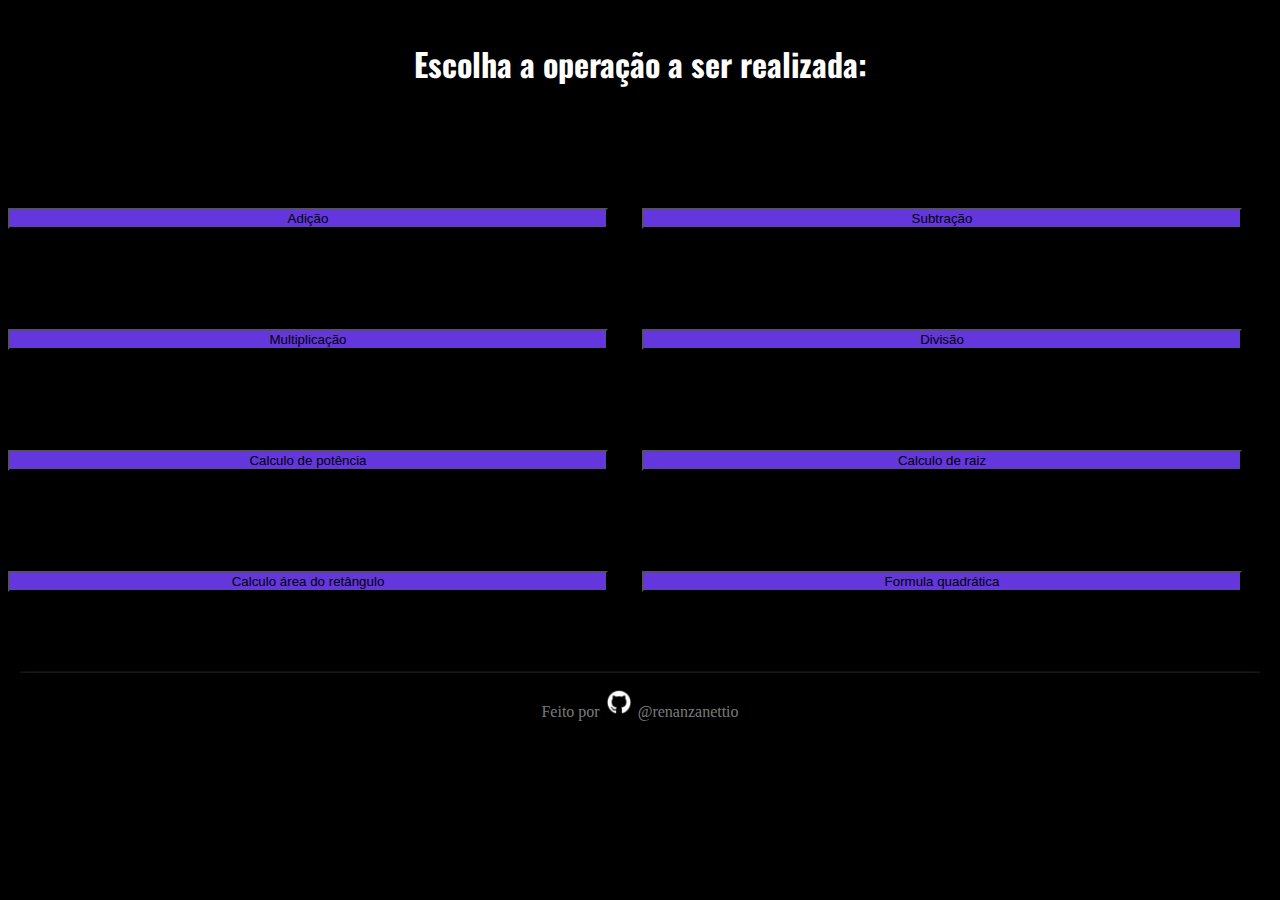
<file: index.html>
<!DOCTYPE html>
<html lang="pt-br">
<head>
    <meta charset="UTF-8">
    <meta http-equiv="X-UA-Compatible" content="IE=edge">
    <meta name="viewport" content="width=device-width, initial-scale=1.0">
    <link rel="preconnect" href="https://fonts.googleapis.com">
    <link rel="preconnect" href="https://fonts.gstatic.com" crossorigin>
    <link href="https://fonts.googleapis.com/css2?family=Oswald:wght@300&display=swap" rel="stylesheet">
    <link rel="stylesheet" href="css/style.css" type="text/css">
    <link rel="stylesheet" href="js/func.js" type="text/javascript">
    <!-- CSS only -->
    <link href="https://cdn.jsdelivr.net/npm/bootstrap@5.2.2/dist/css/bootstrap.min.css" rel="stylesheet" integrity="sha384-Zenh87qX5JnK2Jl0vWa8Ck2rdkQ2Bzep5IDxbcnCeuOxjzrPF/et3URy9Bv1WTRi" crossorigin="anonymous">
    <!-- JavaScript Bundle with Popper -->
    <script src="https://cdn.jsdelivr.net/npm/bootstrap@5.2.2/dist/js/bootstrap.bundle.min.js" integrity="sha384-OERcA2EqjJCMA+/3y+gxIOqMEjwtxJY7qPCqsdltbNJuaOe923+mo//f6V8Qbsw3" crossorigin="anonymous"></script>
    <title>Calculadora</title>
</head>
<body style="background-color: #000000;">

    <center>
        <div class="menu"  style="font-family: 'Oswald', sans-serif;">
            <h1 style="color: #ffffff;">Escolha a operação a ser realizada:</h1>
            <a href="adicao.html"><button type="button" class="btn btn-primary" style="background-color: #6337dd;">Adição</button></a>
            <a href="subtracao.html"><button type="button" class="btn btn-primary" style="background-color: #6337dd;">Subtração</button></a>
            <a href="multiplicacao.html"><button type="button" class="btn btn-primary" style="background-color: #6337dd;">Multiplicação</button></a>
            <a href="divisao.html"><button type="button" class="btn btn-primary" style="background-color: #6337dd;">Divisão</button></a>
            <a href="potencia.html"><button type="button" class="btn btn-primary" style="background-color: #6337dd;">Calculo de potência</button></a>
            <a href="raiz.html"><button type="button" class="btn btn-primary" style="background-color: #6337dd;">Calculo de raiz</button></a>
            <a href="area-triangulo.html"><button type="button" class="btn btn-primary" style="background-color: #6337dd;">Calculo área do retângulo</button></a>
            <a href="formula-quadratica.html"><button type="button" class="btn btn-primary" style="background-color: #6337dd;">Formula quadrática</button></a>
        </div>
    </center>

    <center>
        <hr class="hr" style="margin-top: 79px">
        <p class="text-footer">Feito por <img src="imgs/github.png" width="30px" style="margin-top: -5px;"> @renanzanettio</p>
    </center>
</body>
</html>
</file>
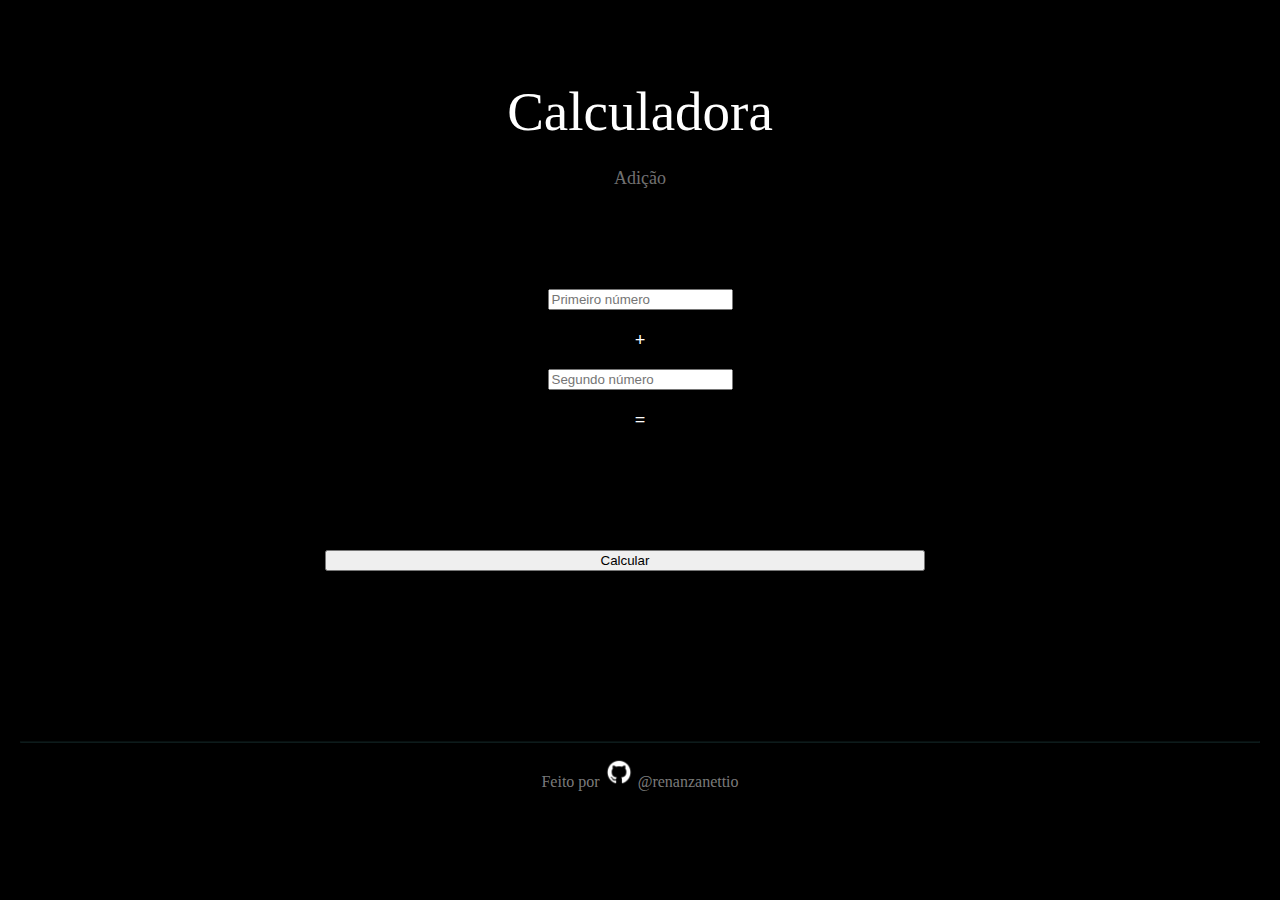
<file: adicao.html>
<!DOCTYPE html>
<html lang="pt-br">
<head>
    <meta charset="UTF-8">
    <meta http-equiv="X-UA-Compatible" content="IE=edge">
    <meta name="viewport" content="width=device-width, initial-scale=1.0">
    <script src="js/func.js" type="text/javascript"></script>
    <link rel="preconnect" href="https://fonts.googleapis.com">
    <link rel="preconnect" href="https://fonts.gstatic.com" crossorigin>
    <link href="https://fonts.googleapis.com/css2?family=Oswald:wght@300&display=swap" rel="stylesheet">
    <link rel="stylesheet" href="css/style.css" type="text/css">
    <link rel="stylesheet" href="js/func.js" type="text/javascript">
    <!-- CSS only -->
    <link href="https://cdn.jsdelivr.net/npm/bootstrap@5.2.2/dist/css/bootstrap.min.css" rel="stylesheet" integrity="sha384-Zenh87qX5JnK2Jl0vWa8Ck2rdkQ2Bzep5IDxbcnCeuOxjzrPF/et3URy9Bv1WTRi" crossorigin="anonymous">
    <!-- JavaScript Bundle with Popper -->
    <script src="https://cdn.jsdelivr.net/npm/bootstrap@5.2.2/dist/js/bootstrap.bundle.min.js" integrity="sha384-OERcA2EqjJCMA+/3y+gxIOqMEjwtxJY7qPCqsdltbNJuaOe923+mo//f6V8Qbsw3" crossorigin="anonymous"></script>
    <title>Calculadora - Adição</title>
</head>
<body style="background-color: #000000;">
    
    <center>
        <p class="text-calculadora">Calculadora</p>
        <p class="subtext-calculadora">Adição</p>
    </center>

    <row>
    <center>
    <div class="bg-calc col-9">    
        <form>
            <div class="row">
                <div class="col-2"></div>
                    <div class="col-2">
                        <input type="number" class="form-control num" placeholder="Primeiro número" id="num1">
                    </div>
                    <div class="col-1 car">
                        <h3>+</h3>
                    </div>
                    <div class="col-2">
                        <input type="number" class="form-control num" placeholder="Segundo número" id="num2">
                    </div>
                    <div class="col-1 car">
                        <h3>=</h3>
                    </div>
                    <div class="col-2">
                        <h3 id="resultado"></h3>
                    </div>
            </div>
        </form>
        <center><button type="button" class="btn btn-outline-primary col-2" onclick="CalculadoraAdicao()">Calcular</button></center>
    </div>
    </center>
    </row>


    <center>
        <hr class="hr">
        <p class="text-footer">Feito por <img src="imgs/github.png" width="30px" style="margin-top: -5px;"> @renanzanettio</p>
    </center>
</body>
</html>
</file>
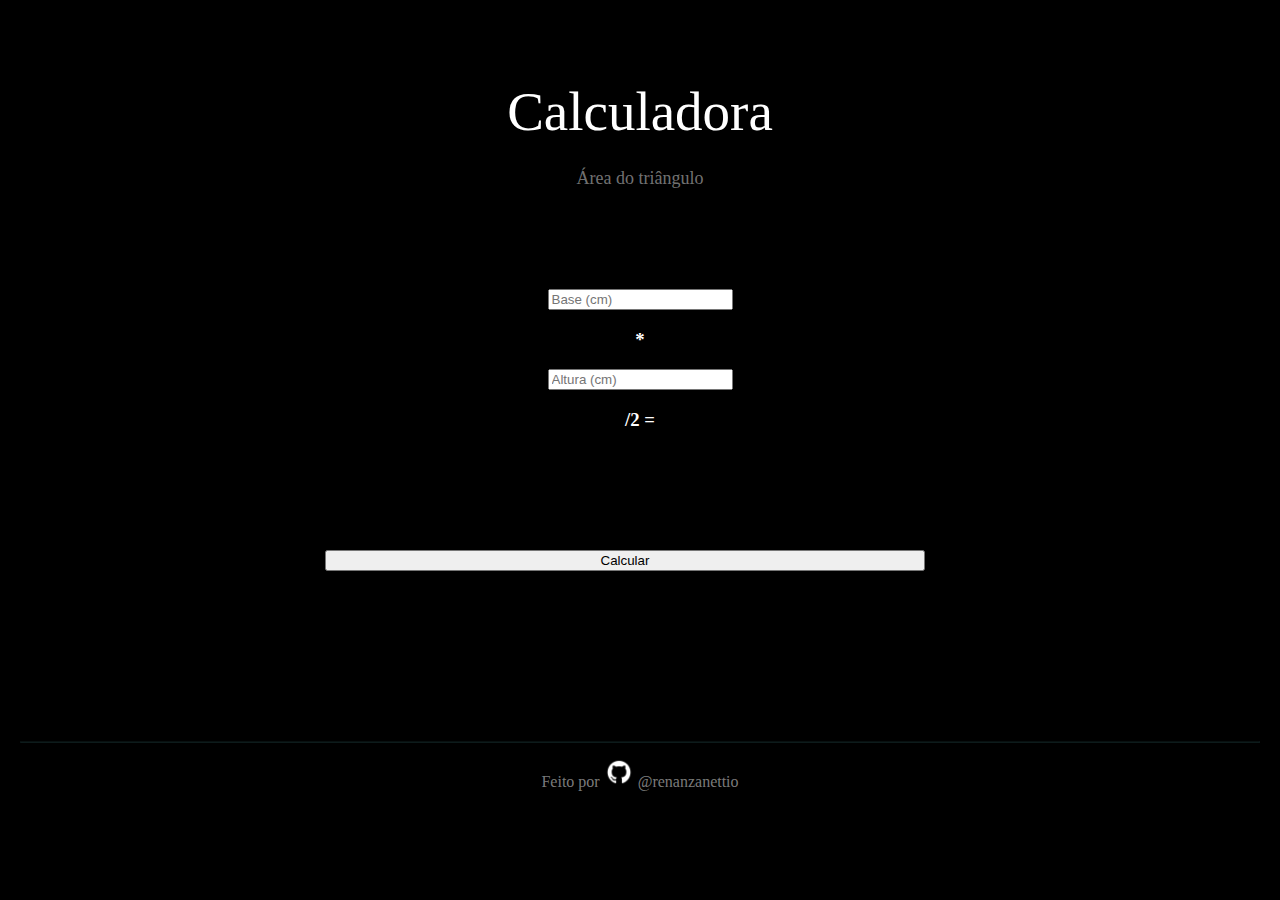
<file: area-triangulo.html>
<!DOCTYPE html>
<html lang="pt-br">
<head>
    <meta charset="UTF-8">
    <meta http-equiv="X-UA-Compatible" content="IE=edge">
    <meta name="viewport" content="width=device-width, initial-scale=1.0">
    <script src="js/func.js" type="text/javascript"></script>
    <link rel="preconnect" href="https://fonts.googleapis.com">
    <link rel="preconnect" href="https://fonts.gstatic.com" crossorigin>
    <link href="https://fonts.googleapis.com/css2?family=Oswald:wght@300&display=swap" rel="stylesheet">
    <link rel="stylesheet" href="css/style.css" type="text/css">
    <link rel="stylesheet" href="js/func.js" type="text/javascript">
    <!-- CSS only -->
    <link href="https://cdn.jsdelivr.net/npm/bootstrap@5.2.2/dist/css/bootstrap.min.css" rel="stylesheet" integrity="sha384-Zenh87qX5JnK2Jl0vWa8Ck2rdkQ2Bzep5IDxbcnCeuOxjzrPF/et3URy9Bv1WTRi" crossorigin="anonymous">
    <!-- JavaScript Bundle with Popper -->
    <script src="https://cdn.jsdelivr.net/npm/bootstrap@5.2.2/dist/js/bootstrap.bundle.min.js" integrity="sha384-OERcA2EqjJCMA+/3y+gxIOqMEjwtxJY7qPCqsdltbNJuaOe923+mo//f6V8Qbsw3" crossorigin="anonymous"></script>
    <title>Calculadora - Área de um triângulo</title>
</head>
<body style="background-color: #000000;">
    
    <center>
        <p class="text-calculadora">Calculadora</p>
        <p class="subtext-calculadora">Área do triângulo</p>
    </center>

    <row>
    <center>
    <div class="bg-calc col-9">    
        <form>
            <div class="row">
                <div class="col-2"></div>
                    <div class="col-2">
                        <input type="number" class="form-control num" placeholder="Base (cm)" id="base">
                    </div>
                    <div class="col-1 car">
                        <h3>*</h3>
                    </div>
                    <div class="col-2">
                        <input type="number" class="form-control num" placeholder="Altura (cm)" id="altura">
                    </div>
                    <div class="col-1 car">
                        <h3>/2 =</h3>
                    </div>
                    <div class="col-2">
                        <h3 id="resultado"></h3>
                    </div>

            </div>
        </form>
        <center><button type="button" class="btn btn-outline-primary col-2" onclick="CalculadoraArea()">Calcular</button></center>
    </div>
    </center>
    </row>


    <center>
        <hr class="hr">
        <p class="text-footer">Feito por <img src="imgs/github.png" width="30px" style="margin-top: -5px;"> @renanzanettio</p>
    </center>
</body>
</html>
</file>
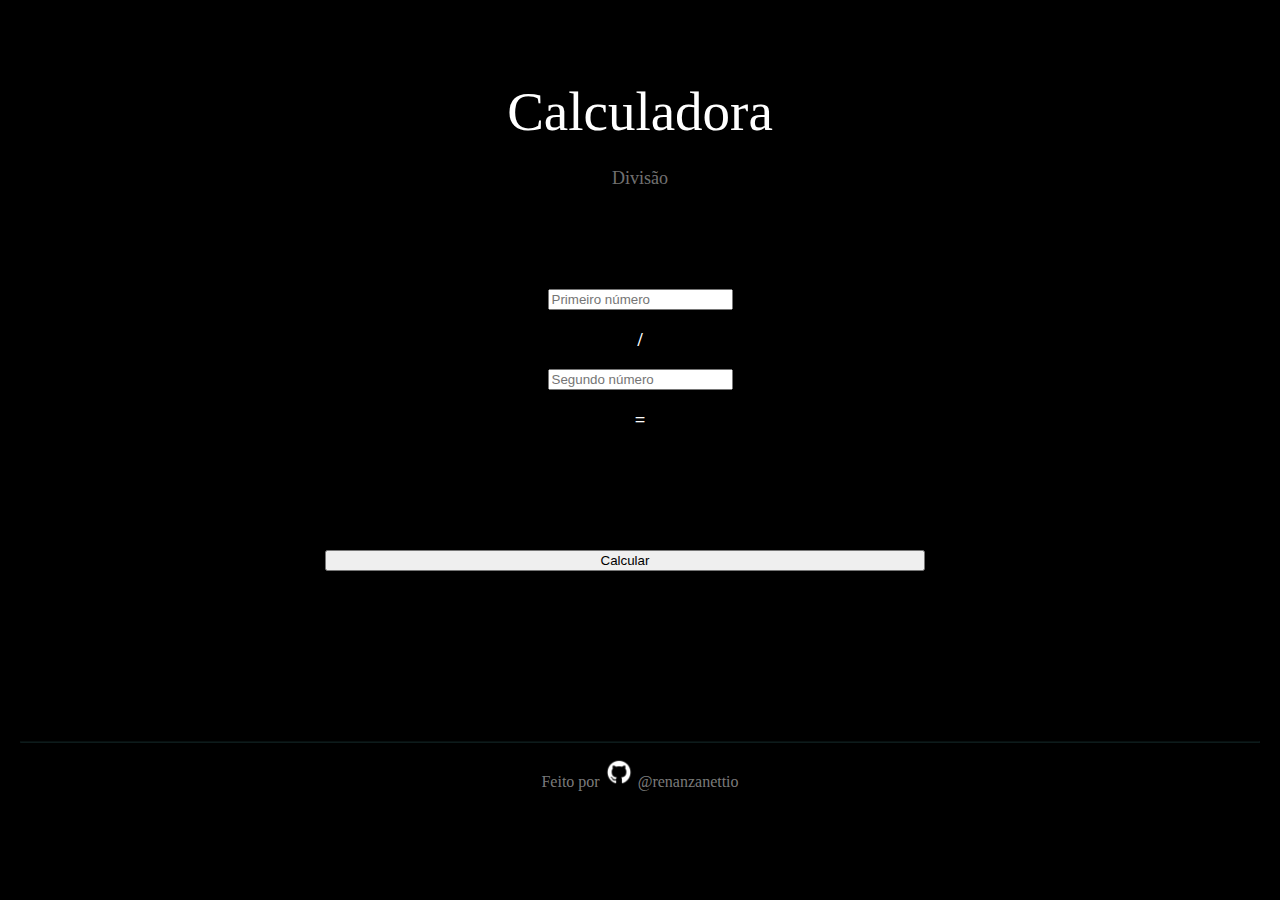
<file: divisao.html>
<!DOCTYPE html>
<html lang="pt-br">
<head>
    <meta charset="UTF-8">
    <meta http-equiv="X-UA-Compatible" content="IE=edge">
    <meta name="viewport" content="width=device-width, initial-scale=1.0">
    <script src="js/func.js" type="text/javascript"></script>
    <link rel="preconnect" href="https://fonts.googleapis.com">
    <link rel="preconnect" href="https://fonts.gstatic.com" crossorigin>
    <link href="https://fonts.googleapis.com/css2?family=Oswald:wght@300&display=swap" rel="stylesheet">
    <link rel="stylesheet" href="css/style.css" type="text/css">
    <link rel="stylesheet" href="js/func.js" type="text/javascript">
    <!-- CSS only -->
    <link href="https://cdn.jsdelivr.net/npm/bootstrap@5.2.2/dist/css/bootstrap.min.css" rel="stylesheet" integrity="sha384-Zenh87qX5JnK2Jl0vWa8Ck2rdkQ2Bzep5IDxbcnCeuOxjzrPF/et3URy9Bv1WTRi" crossorigin="anonymous">
    <!-- JavaScript Bundle with Popper -->
    <script src="https://cdn.jsdelivr.net/npm/bootstrap@5.2.2/dist/js/bootstrap.bundle.min.js" integrity="sha384-OERcA2EqjJCMA+/3y+gxIOqMEjwtxJY7qPCqsdltbNJuaOe923+mo//f6V8Qbsw3" crossorigin="anonymous"></script>
    <title>Calculadora - Divisão</title>
</head>
<body style="background-color: #000000;">
    
    <center>
        <p class="text-calculadora">Calculadora</p>
        <p class="subtext-calculadora">Divisão</p>
    </center>

    <row>
    <center>
    <div class="bg-calc col-9">    
        <form>
            <div class="row">
                <div class="col-2"></div>
                    <div class="col-2">
                        <input type="number" class="form-control num" placeholder="Primeiro número" id="num1">
                    </div>
                    <div class="col-1 car">
                        <h3>/</h3>
                    </div>
                    <div class="col-2">
                        <input type="number" class="form-control num" placeholder="Segundo número" id="num2">
                    </div>
                    <div class="col-1 car">
                        <h3>=</h3>
                    </div>
                    <div class="col-2">
                        <h3 id="resultado"></h3>
                    </div>
            </div>
        </form>
        <center><button type="button" class="btn btn-outline-primary col-2" onclick="CalculadoraDivisao()">Calcular</button></center>
    </div>
    </center>
    </row>


    <center>
        <hr class="hr">
        <p class="text-footer">Feito por <img src="imgs/github.png" width="30px" style="margin-top: -5px;"> @renanzanettio</p>
    </center>
</body>
</html>
</file>
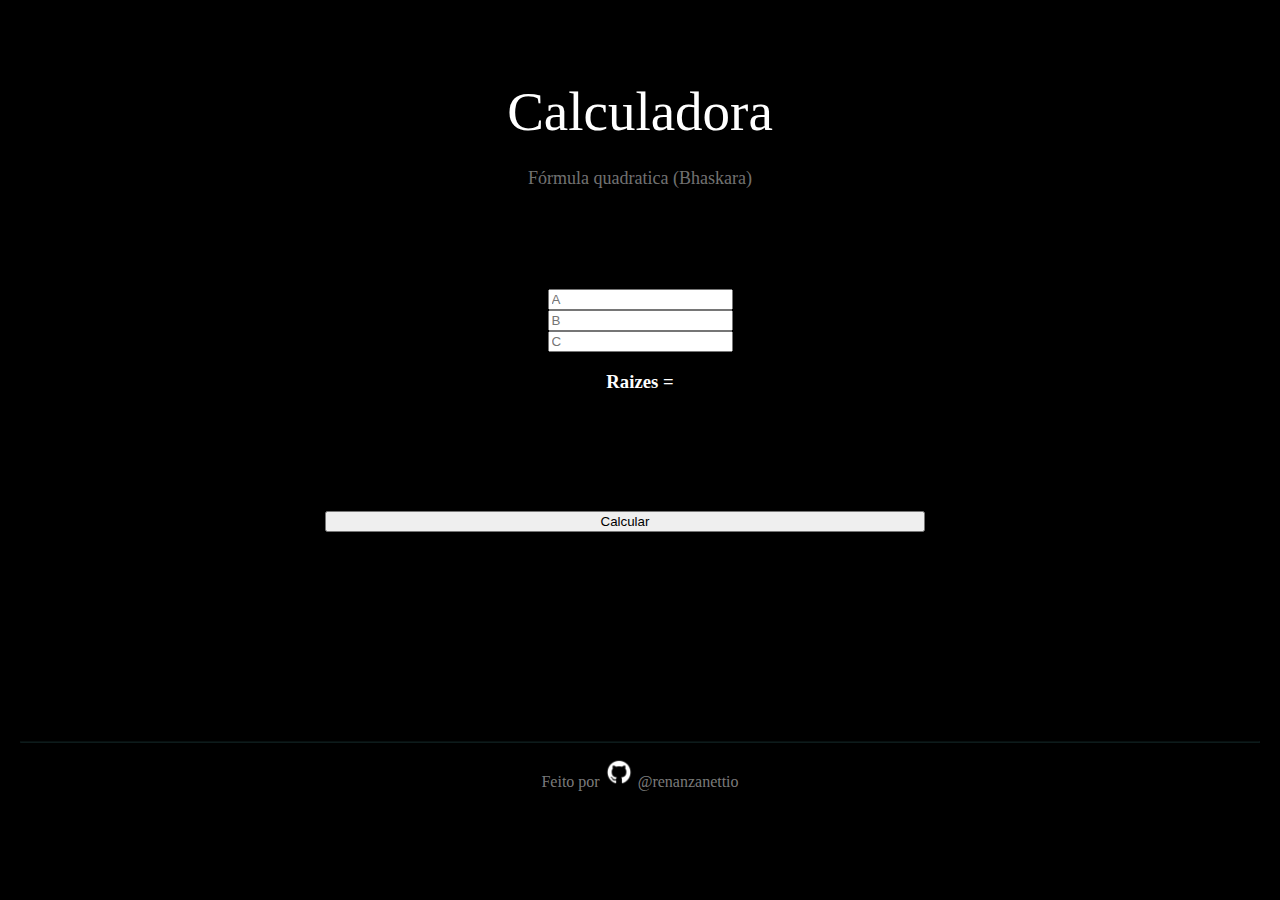
<file: formula-quadratica.html>
<!DOCTYPE html>
<html lang="pt-br">
<head>
    <meta charset="UTF-8">
    <meta http-equiv="X-UA-Compatible" content="IE=edge">
    <meta name="viewport" content="width=device-width, initial-scale=1.0">
    <script src="js/func.js" type="text/javascript"></script>
    <link rel="preconnect" href="https://fonts.googleapis.com">
    <link rel="preconnect" href="https://fonts.gstatic.com" crossorigin>
    <link href="https://fonts.googleapis.com/css2?family=Oswald:wght@300&display=swap" rel="stylesheet">
    <link rel="stylesheet" href="css/style.css" type="text/css">
    <link rel="stylesheet" href="js/func.js" type="text/javascript">
    <!-- CSS only -->
    <link href="https://cdn.jsdelivr.net/npm/bootstrap@5.2.2/dist/css/bootstrap.min.css" rel="stylesheet" integrity="sha384-Zenh87qX5JnK2Jl0vWa8Ck2rdkQ2Bzep5IDxbcnCeuOxjzrPF/et3URy9Bv1WTRi" crossorigin="anonymous">
    <!-- JavaScript Bundle with Popper -->
    <script src="https://cdn.jsdelivr.net/npm/bootstrap@5.2.2/dist/js/bootstrap.bundle.min.js" integrity="sha384-OERcA2EqjJCMA+/3y+gxIOqMEjwtxJY7qPCqsdltbNJuaOe923+mo//f6V8Qbsw3" crossorigin="anonymous"></script>
    <title>Calculadora - Fórmula quadrática</title>
</head>
<body style="background-color: #000000;">
    
    <center>
        <p class="text-calculadora">Calculadora</p>
        <p class="subtext-calculadora">Fórmula quadratica (Bhaskara)</p>
    </center>

    <row>
    <center>
    <div class="bg-calc col-9">    
        <form>
            <div class="row">
                <div class="col-0"></div>
                    <div class="col-2">
                        <input type="number" class="form-control num" placeholder="A" id="a">
                    </div>
                    <div class="col-2">
                        <input type="number" class="form-control num" placeholder="B" id="b">
                    </div>
                    <div class="col-2">
                        <input type="number" class="form-control num" placeholder="C" id="c">
                    </div>
                    <div class="col-2 car">
                        <h3>Raizes =</h3>
                    </div>
                    <div class="col-4">
                        <h3 id="resultado"></h3>
                    </div>
            </div>
        </form>
        <center><button type="button" class="btn btn-outline-primary col-2" onclick="CalculadoraBhaskara()">Calcular</button></center>
    </div>
    </center>
    </row>


    <center>
        <hr class="hr">
        <p class="text-footer">Feito por <img src="imgs/github.png" width="30px" style="margin-top: -5px;"> @renanzanettio</p>
    </center>
</body>
</html>
</file>
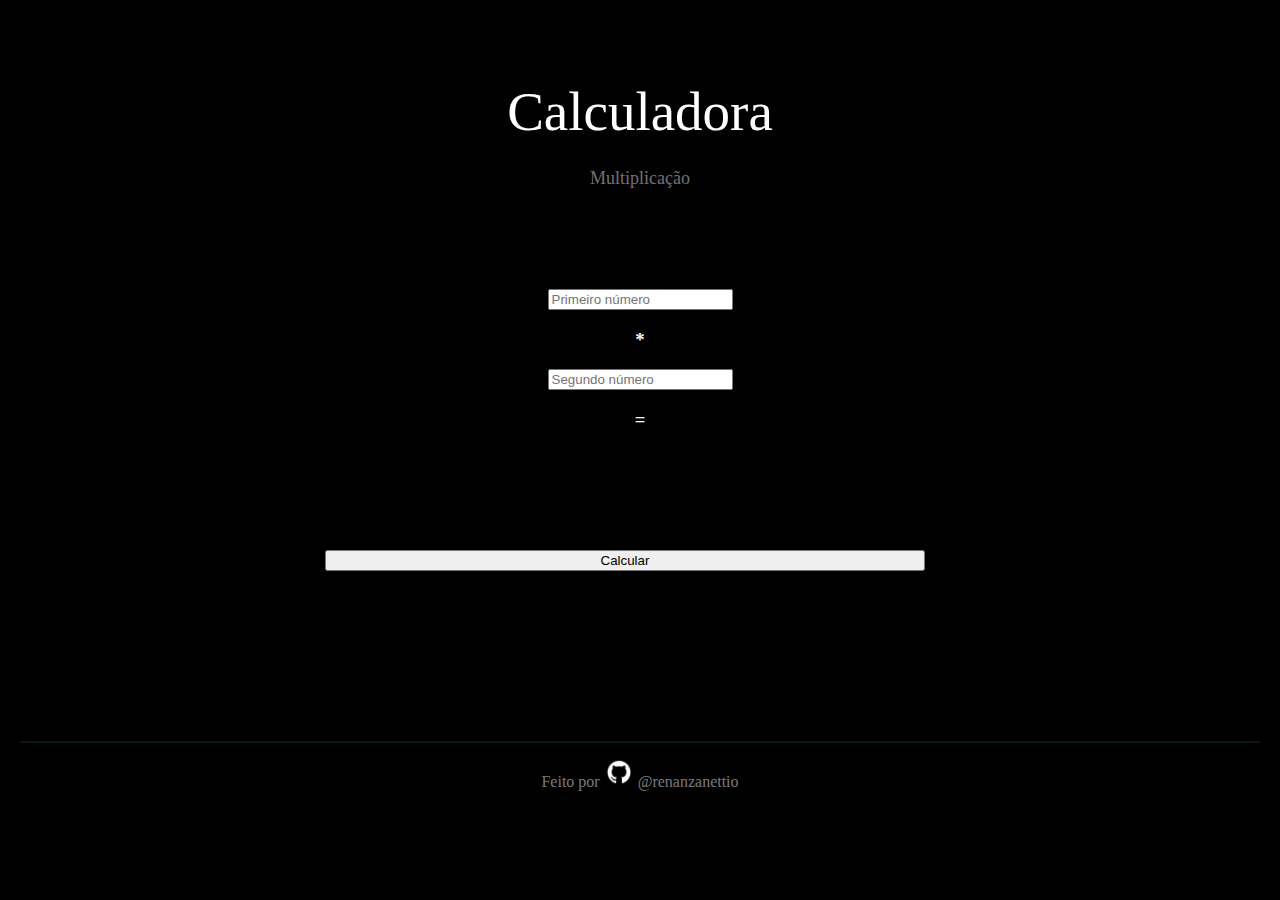
<file: multiplicacao.html>
<!DOCTYPE html>
<html lang="pt-br">
<head>
    <meta charset="UTF-8">
    <meta http-equiv="X-UA-Compatible" content="IE=edge">
    <meta name="viewport" content="width=device-width, initial-scale=1.0">
    <script src="js/func.js" type="text/javascript"></script>
    <link rel="preconnect" href="https://fonts.googleapis.com">
    <link rel="preconnect" href="https://fonts.gstatic.com" crossorigin>
    <link href="https://fonts.googleapis.com/css2?family=Oswald:wght@300&display=swap" rel="stylesheet">
    <link rel="stylesheet" href="css/style.css" type="text/css">
    <link rel="stylesheet" href="js/func.js" type="text/javascript">
    <!-- CSS only -->
    <link href="https://cdn.jsdelivr.net/npm/bootstrap@5.2.2/dist/css/bootstrap.min.css" rel="stylesheet" integrity="sha384-Zenh87qX5JnK2Jl0vWa8Ck2rdkQ2Bzep5IDxbcnCeuOxjzrPF/et3URy9Bv1WTRi" crossorigin="anonymous">
    <!-- JavaScript Bundle with Popper -->
    <script src="https://cdn.jsdelivr.net/npm/bootstrap@5.2.2/dist/js/bootstrap.bundle.min.js" integrity="sha384-OERcA2EqjJCMA+/3y+gxIOqMEjwtxJY7qPCqsdltbNJuaOe923+mo//f6V8Qbsw3" crossorigin="anonymous"></script>
    <title>Calculadora - Multiplicação</title>
</head>
<body style="background-color: #000000;">
    
    <center>
        <p class="text-calculadora">Calculadora</p>
        <p class="subtext-calculadora">Multiplicação</p>
    </center>

    <row>
    <center>
    <div class="bg-calc col-9">    
        <form>
            <div class="row">
                <div class="col-2"></div>
                    <div class="col-2">
                        <input type="number" class="form-control num" placeholder="Primeiro número" id="num1">
                    </div>
                    <div class="col-1 car">
                        <h3>*</h3>
                    </div>
                    <div class="col-2">
                        <input type="number" class="form-control num" placeholder="Segundo número" id="num2">
                    </div>
                    <div class="col-1 car">
                        <h3>=</h3>
                    </div>
                    <div class="col-2">
                        <h3 id="resultado"></h3>
                    </div>
            </div>
        </form>
        <center><button type="button" class="btn btn-outline-primary col-2" onclick="CalculadoraMultiplicacao()">Calcular</button></center>
    </div>
    </center>
    </row>


    <center>
        <hr class="hr">
        <p class="text-footer">Feito por <img src="imgs/github.png" width="30px" style="margin-top: -5px;"> @renanzanettio</p>
    </center>
</body>
</html>
</file>
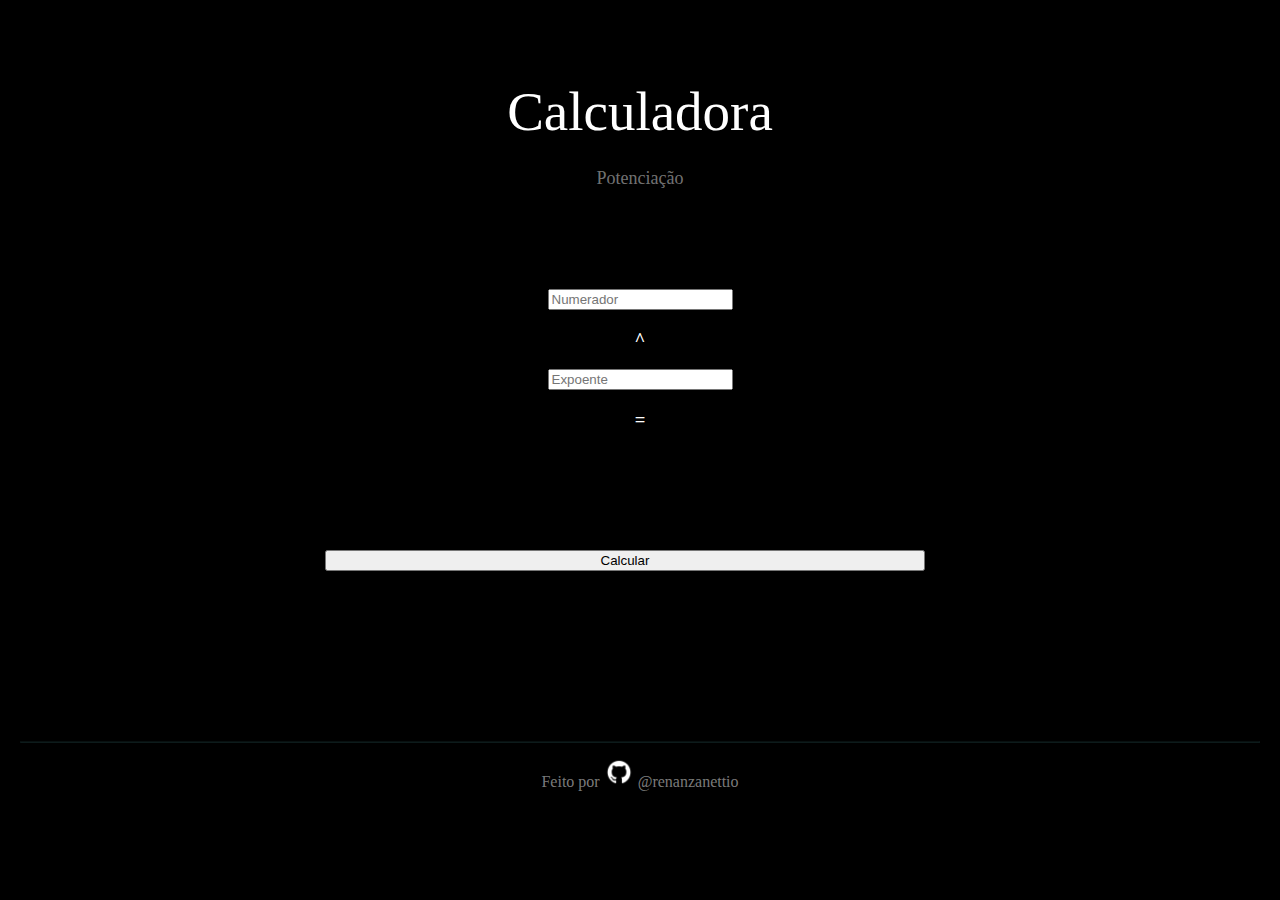
<file: potencia.html>
<!DOCTYPE html>
<html lang="pt-br">
<head>
    <meta charset="UTF-8">
    <meta http-equiv="X-UA-Compatible" content="IE=edge">
    <meta name="viewport" content="width=device-width, initial-scale=1.0">
    <script src="js/func.js" type="text/javascript"></script>
    <link rel="preconnect" href="https://fonts.googleapis.com">
    <link rel="preconnect" href="https://fonts.gstatic.com" crossorigin>
    <link href="https://fonts.googleapis.com/css2?family=Oswald:wght@300&display=swap" rel="stylesheet">
    <link rel="stylesheet" href="css/style.css" type="text/css">
    <link rel="stylesheet" href="js/func.js" type="text/javascript">
    <!-- CSS only -->
    <link href="https://cdn.jsdelivr.net/npm/bootstrap@5.2.2/dist/css/bootstrap.min.css" rel="stylesheet" integrity="sha384-Zenh87qX5JnK2Jl0vWa8Ck2rdkQ2Bzep5IDxbcnCeuOxjzrPF/et3URy9Bv1WTRi" crossorigin="anonymous">
    <!-- JavaScript Bundle with Popper -->
    <script src="https://cdn.jsdelivr.net/npm/bootstrap@5.2.2/dist/js/bootstrap.bundle.min.js" integrity="sha384-OERcA2EqjJCMA+/3y+gxIOqMEjwtxJY7qPCqsdltbNJuaOe923+mo//f6V8Qbsw3" crossorigin="anonymous"></script>
    <title>Calculadora - Potência</title>
</head>
<body style="background-color: #000000;">
    
    <center>
        <p class="text-calculadora">Calculadora</p>
        <p class="subtext-calculadora">Potenciação</p>
    </center>

    <row>
    <center>
    <div class="bg-calc col-9">    
        <form>
            <div class="row">
                <div class="col-2"></div>
                    <div class="col-2">
                        <input type="number" class="form-control num" placeholder="Numerador" id="numerador">
                    </div>
                    <div class="col-1 car">
                        <h3>^</h3>
                    </div>
                    <div class="col-2">
                        <input type="number" class="form-control num" placeholder="Expoente" id="expoente">
                    </div>
                    <div class="col-1 car">
                        <h3>=</h3>
                    </div>
                    <div class="col-2">
                        <h3 id="resultado"></h3>
                    </div>
            </div>
        </form>
        <center><button type="button" class="btn btn-outline-primary col-2" onclick="CalculadoraPotencia()">Calcular</button></center>
    </div>
    </center>
    </row>


    <center>
        <hr class="hr">
        <p class="text-footer">Feito por <img src="imgs/github.png" width="30px" style="margin-top: -5px;"> @renanzanettio</p>
    </center>
</body>
</html>
</file>
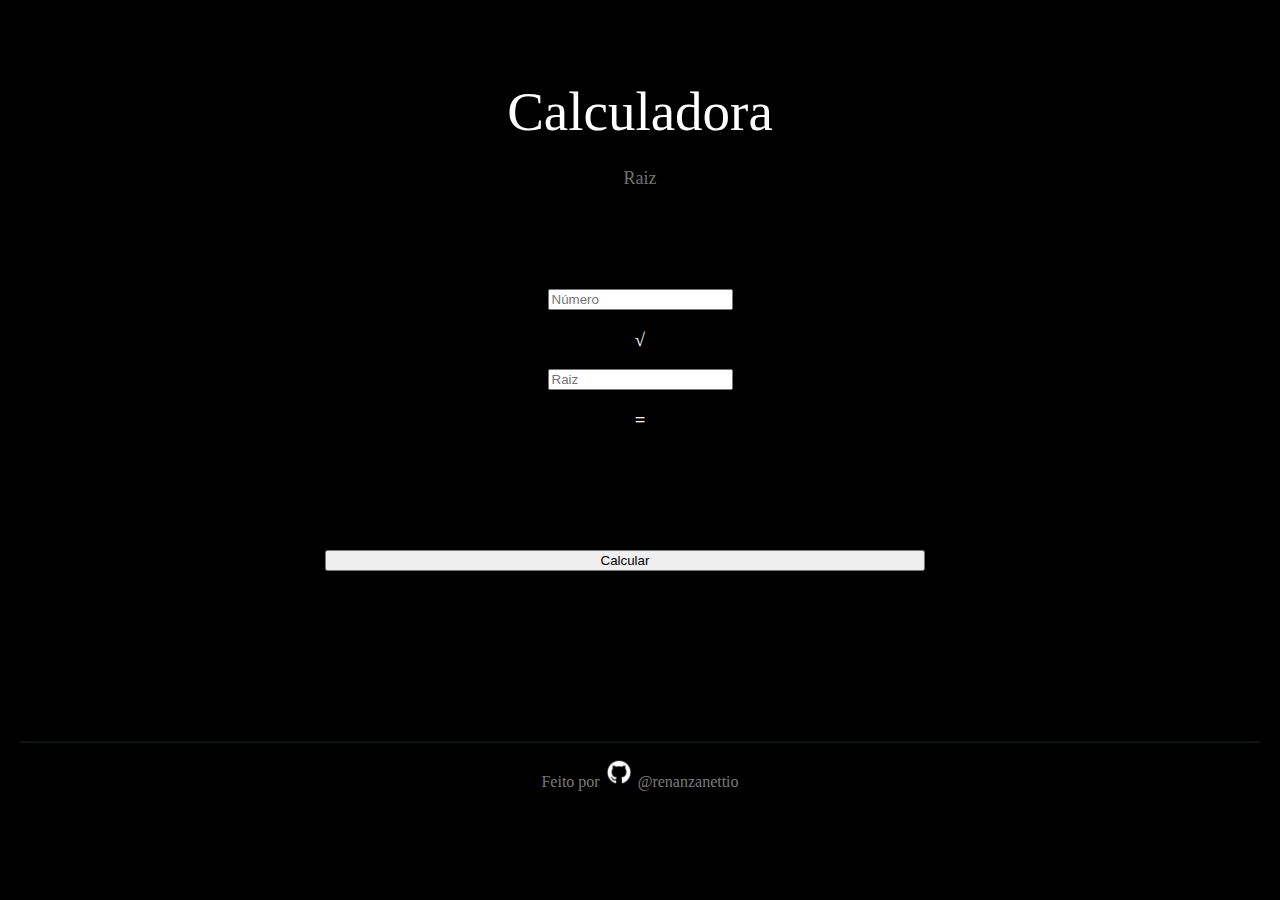
<file: raiz.html>
<!DOCTYPE html>
<html lang="pt-br">
<head>
    <meta charset="UTF-8">
    <meta http-equiv="X-UA-Compatible" content="IE=edge">
    <meta name="viewport" content="width=device-width, initial-scale=1.0">
    <script src="js/func.js" type="text/javascript"></script>
    <link rel="preconnect" href="https://fonts.googleapis.com">
    <link rel="preconnect" href="https://fonts.gstatic.com" crossorigin>
    <link href="https://fonts.googleapis.com/css2?family=Oswald:wght@300&display=swap" rel="stylesheet">
    <link rel="stylesheet" href="css/style.css" type="text/css">
    <link rel="stylesheet" href="js/func.js" type="text/javascript">
    <!-- CSS only -->
    <link href="https://cdn.jsdelivr.net/npm/bootstrap@5.2.2/dist/css/bootstrap.min.css" rel="stylesheet" integrity="sha384-Zenh87qX5JnK2Jl0vWa8Ck2rdkQ2Bzep5IDxbcnCeuOxjzrPF/et3URy9Bv1WTRi" crossorigin="anonymous">
    <!-- JavaScript Bundle with Popper -->
    <script src="https://cdn.jsdelivr.net/npm/bootstrap@5.2.2/dist/js/bootstrap.bundle.min.js" integrity="sha384-OERcA2EqjJCMA+/3y+gxIOqMEjwtxJY7qPCqsdltbNJuaOe923+mo//f6V8Qbsw3" crossorigin="anonymous"></script>
    <title>Calculadora - Raiz</title>
</head>
<body style="background-color: #000000;">
    
    <center>
        <p class="text-calculadora">Calculadora</p>
        <p class="subtext-calculadora">Raiz</p>
    </center>

    <row>
    <center>
    <div class="bg-calc col-9">    
        <form>
            <div class="row">
                <div class="col-2"></div>
                    <div class="col-2">
                        <input type="number" class="form-control num" placeholder="Número" id="numero">
                    </div>
                    <div class="col-1 car">
                        <h3>√</h3>
                    </div>
                    <div class="col-2">
                        <input type="number" class="form-control num" placeholder="Raiz" id="raiz">
                    </div>
                    <div class="col-1 car">
                        <h3>=</h3>
                    </div>
                    <div class="col-2">
                        <h3 id="resultado"></h3>
                    </div>
            </div>
        </form>
        <center><button type="button" class="btn btn-outline-primary col-2" onclick="CalculadoraRaiz()">Calcular</button></center>
    </div>
    </center>
    </row>


    <center>
        <hr class="hr">
        <p class="text-footer">Feito por <img src="imgs/github.png" width="30px" style="margin-top: -5px;"> @renanzanettio</p>
    </center>
</body>
</html>
</file>
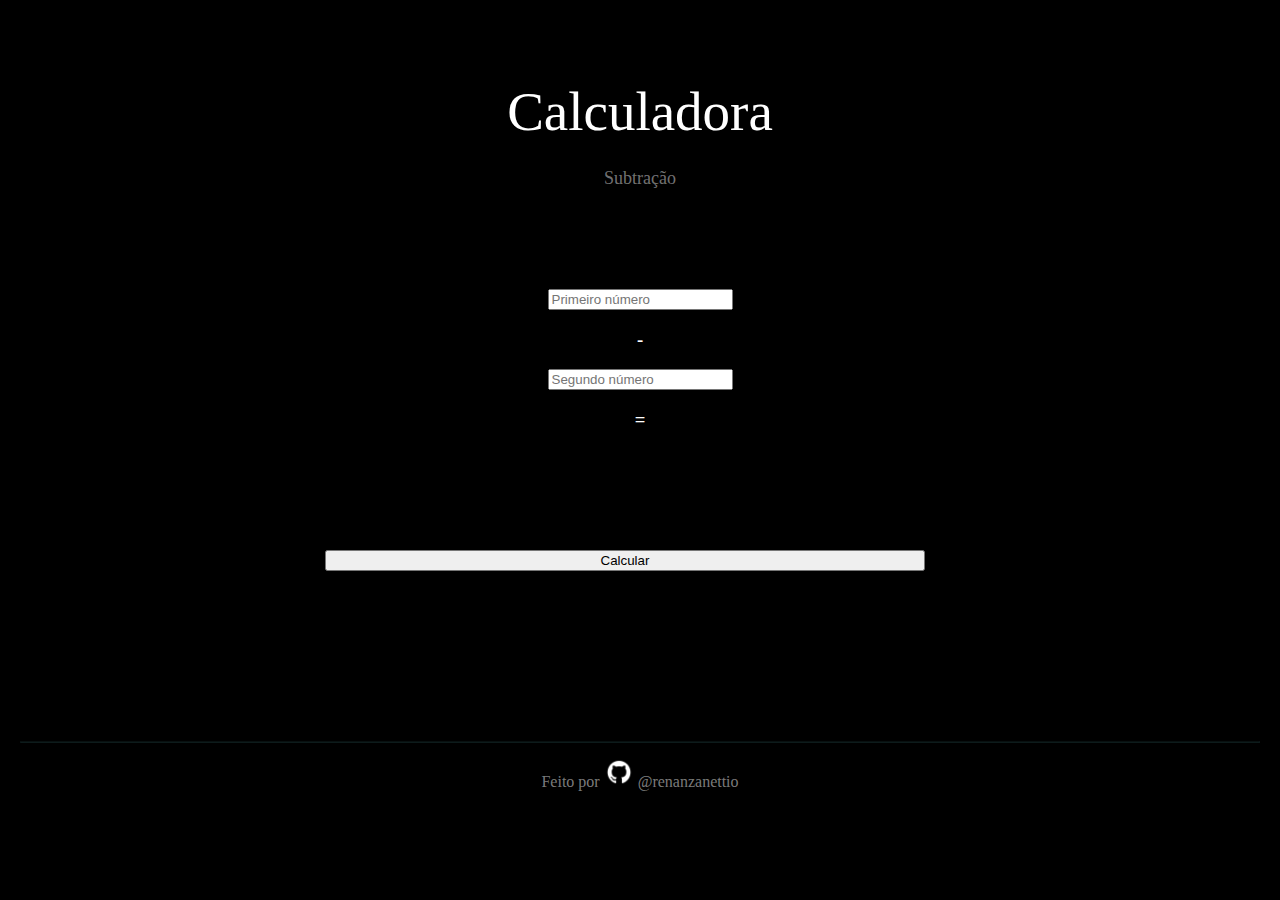
<file: subtracao.html>
<!DOCTYPE html>
<html lang="pt-br">
<head>
    <meta charset="UTF-8">
    <meta http-equiv="X-UA-Compatible" content="IE=edge">
    <meta name="viewport" content="width=device-width, initial-scale=1.0">
    <script src="js/func.js" type="text/javascript"></script>
    <link rel="preconnect" href="https://fonts.googleapis.com">
    <link rel="preconnect" href="https://fonts.gstatic.com" crossorigin>
    <link href="https://fonts.googleapis.com/css2?family=Oswald:wght@300&display=swap" rel="stylesheet">
    <link rel="stylesheet" href="css/style.css" type="text/css">
    <link rel="stylesheet" href="js/func.js" type="text/javascript">
    <!-- CSS only -->
    <link href="https://cdn.jsdelivr.net/npm/bootstrap@5.2.2/dist/css/bootstrap.min.css" rel="stylesheet" integrity="sha384-Zenh87qX5JnK2Jl0vWa8Ck2rdkQ2Bzep5IDxbcnCeuOxjzrPF/et3URy9Bv1WTRi" crossorigin="anonymous">
    <!-- JavaScript Bundle with Popper -->
    <script src="https://cdn.jsdelivr.net/npm/bootstrap@5.2.2/dist/js/bootstrap.bundle.min.js" integrity="sha384-OERcA2EqjJCMA+/3y+gxIOqMEjwtxJY7qPCqsdltbNJuaOe923+mo//f6V8Qbsw3" crossorigin="anonymous"></script>
    <title>Calculadora - Subtração</title>
</head>
<body style="background-color: #000000;">
    
    <center>
        <p class="text-calculadora">Calculadora</p>
        <p class="subtext-calculadora">Subtração</p>
    </center>

    <row>
    <center>
    <div class="bg-calc col-9">    
        <form>
            <div class="row">
                <div class="col-2"></div>
                    <div class="col-2">
                        <input type="number" class="form-control num" placeholder="Primeiro número" id="num1">
                    </div>
                    <div class="col-1 car">
                        <h3>-</h3>
                    </div>
                    <div class="col-2">
                        <input type="number" class="form-control num" placeholder="Segundo número" id="num2">
                    </div>
                    <div class="col-1 car">
                        <h3>=</h3>
                    </div>
                    <div class="col-2">
                        <h3 id="resultado"></h3>
                    </div>
            </div>
        </form>
        <center><button type="button" class="btn btn-outline-primary col-2" onclick="CalculadoraSubtracao()">Calcular</button></center>
    </div>
    </center>
    </row>


    <center>
        <hr class="hr">
        <p class="text-footer">Feito por <img src="imgs/github.png" width="30px" style="margin-top: -5px;"> @renanzanettio</p>
    </center>
</body>
</html>
</file>
<file: css/style.css>
.wrapper{
    position: absolute;
    width: 100%;
    height: 100%;
}

.operacao{
    background-color: #185a5a00;
    width: 500px;
    height: 200px;
}

.menu{
    margin-top: 40px;
}


.num .car{
    margin-top: 40px;
    max-width: 150px;
}

.bg-calc{
    margin-top: 100px;

    width: 800px;
    height: 200px;
}

h3{
    color: #ffffff;
}

.text-calculadora{
    margin-top: 80px;
    font-size: 55px;
    color: #ffffff;
}

.subtext-calculadora{
    color: #ffffff75;
    font-size: 18px;
    margin-top: -30px;
}

.btn{
    margin-right: 30px;
    margin-top: 100px;
    width: 600px;
}

.hr{
    margin-top: 252px;
    width: 98%;
    border-color: #69ccd360;
    opacity: .35;
  }
  
.text-footer{
    position: relative;
    color: #ffffff7e;
    margin-top: 19px;
}
</file>
